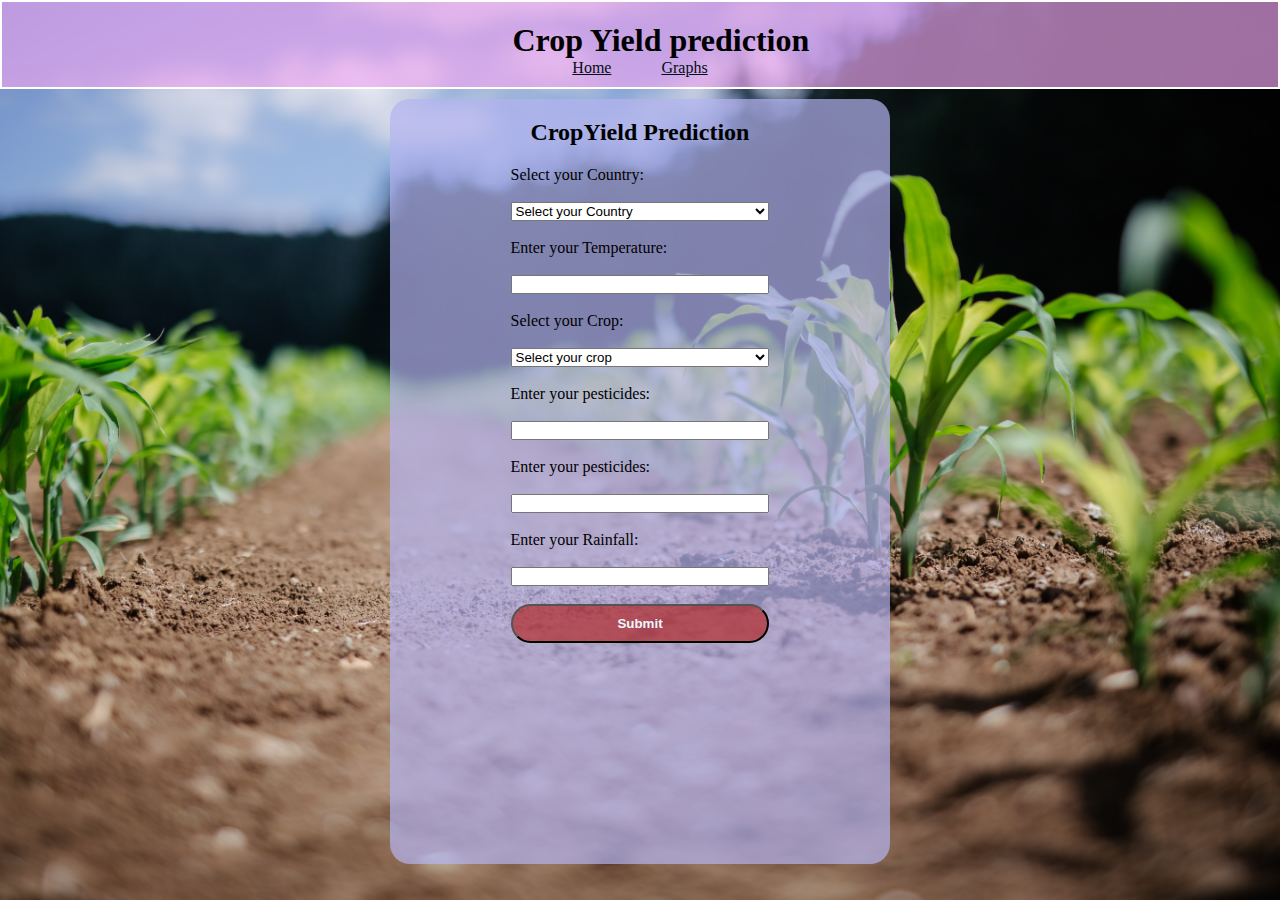
<file: index.html>
<!DOCTYPE html>
<html lang="en">
<head>
    <meta charset="UTF-8">
    <meta http-equiv="X-UA-Compatible" content="IE=edge">
    <meta name="viewport" content="width=device-width, initial-scale=1.0">
    <title>Document</title>
    <link rel="stylesheet" href="style.css">
</head>
<body>
         <div class="nav">
            <div class="header">
                <h1>Crop Yield prediction</h1>
            </div>
            <nav>
                <ul class="nav-list">
                    <li><a href="#">Home</a> </li>
                    <li><a href="graph.html">Graphs</a> </li>
                    
                </ul>
            </nav>
         </div>

         <main class="forms">
            
                <div class="form2">
                <form class="form12" action="">
                    <h2>CropYield Prediction</h2>
                    
                    <label for="state">Select your Country:</label><br>
                    <select id="state" required>
                        <option value="" selected disabled>Select your Country</option>
                        <option value="Albania">Albania</option>
                        <option value="Algeria">Algeria</option>
                        <option value="Angola">Angola</option>
                        <option value="Argentina">Argentina</option>
                        <option value="Armenia">Armenia</option>
                        <option value="Australia">Australia</option>
                        <option value="Austria">Austria</option>
                        <option value="Azerbaijan">Azerbaijan</option>
                        <option value="Bahamas">Bahamas</option>
                        <option value="Bahrain">Bahrain</option>
                        <option value="Bangladesh">Bangladesh</option>
                        <option value="Belarus">Belarus</option>
                        <option value="Belgium">Belgium</option>
                        <option value="Botswana">Botswana</option>
                        <option value="Brazil">Brazil</option>
                        <option value="Bulgaria">Bulgaria</option>
                        <option value="Burkina Faso">Burkina Faso</option>
                        <option value="Burundi">Burundi</option>
                        <option value="Cameroon">Cameroon</option>
                        <option value="Canada">Canada</option>
                        <option value="Central African Republic">Central African Republic</option>
                        <option value="Chile">Chile</option>
                        <option value="Colombia">Colombia</option>
                        <option value="Croatia">Croatia</option>
                        <option value="Denmark">Denmark</option>
                        <option value="Dominican Republic">Dominican Republic</option>
                        <option value="Ecuador">Ecuador</option>
                        <option value="Egypt">Egypt</option>
                        <option value="El Salvador">El Salvador</option>
                        <option value="Eritrea">Eritrea</option>
                        <option value="Estonia">Estonia</option>
                        <option value="Finland">Finland</option>
                        <option value="France">France</option>
                        <option value="Germany">Germany</option>
                        <option value="Ghana">Ghana</option>
                        <option value="Greece">Greece</option>
                        <option value="Guatemala">Guatemala</option>
                        <option value="Guinea">Guinea</option>
                        <option value="Guyana">Guyana</option>
                        <option value="Haiti">Haiti</option>
                        <option value="Honduras">Honduras</option>
                        <option value="Hungary">Hungary</option>
                        <option value="India">India</option>
                        <option value="Indonesia">Indonesia</option>
                        <option value="Iraq">Iraq</option>
                        <option value="Ireland">Ireland</option>
                        <option value="Italy">Italy</option>
                        <option value="Jamaica">Jamaica</option>
                        <option value="Japan">Japan</option>
                        <option value="Kazakhstan">Kazakhstan</option>
                        <option value="Kenya">Kenya</option>
                        <option value="Latvia">Latvia</option>
                        <option value="Lebanon">Lebanon</option>
                        <option value="Lesotho">Lesotho</option>
                        <option value="Libya">Libya</option>
                      </select>
                    <br>

                    <label for="season">Enter your Temperature:</label><br>
                    <input type="text" id="season" required>
                          
                    <br>

                    <label for="crop">Select your Crop:</label><br>
                    <select id="crop" required>
                        <option value="" selected disabled>Select your crop</option>
                        <option value="Maize">Maize</option>
                        <option value="Potatoes">Potatoes</option>
                        <option value="Rice, paddy">Rice, paddy</option>
                        <option value="Sorghum">Sorghum</option>
                        <option value="Soybeans">Soybeans</option>
                        <option value="Wheat">Wheat</option>
                        <option value="Cassava">Cassava</option>
                        <option value="Sweet potatoes">Sweet potatoes</option>
                        <option value="Plantains and others">Plantains and others</option>
                        <option value="Yams">Yams</option>
                      </select> <br>
                    <label for="pesticides">Enter your pesticides:</label><br>
                     <input type="text" id="pesticides" required>
                    <br>
                    <label for="pesticides">Enter your pesticides:</label><br>
                    <input type="text" id="pesticides" required> <br>
                    <label for="Rainfall">Enter your Rainfall:</label><br>
                    <input type="text" name="" id="Rainfall" required>
                    <br>
                    <input type="button" class="but" onclick="window.location.href='result.html'" value="Submit">


                </form>
            </div>
         </main>
</body>
</html>
</file>
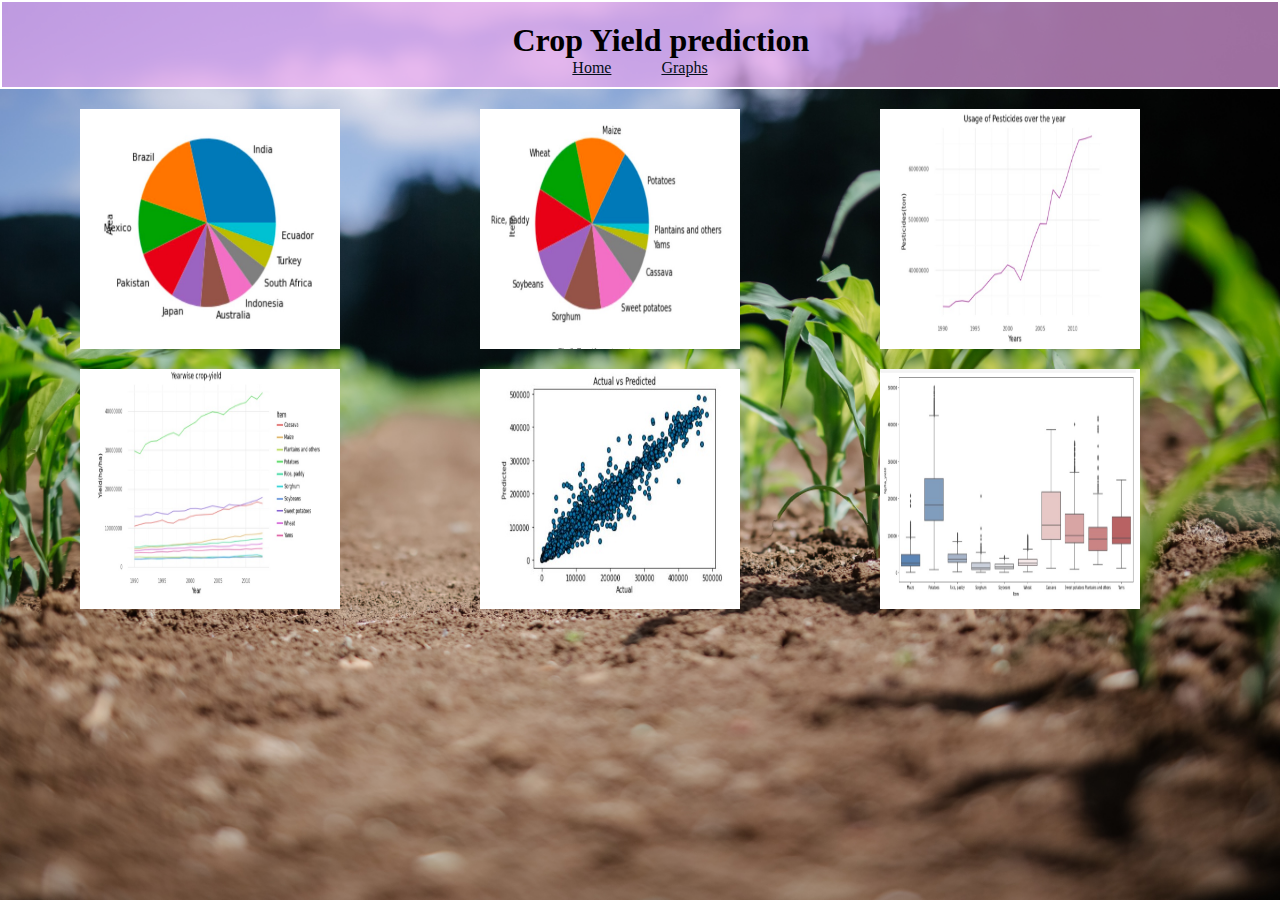
<file: graph.html>
<!DOCTYPE html>
<html lang="en">
<head>
    <meta charset="UTF-8">
    <meta http-equiv="X-UA-Compatible" content="IE=edge">
    <meta name="viewport" content="width=device-width, initial-scale=1.0">
    <title>Document</title>
    <link rel="stylesheet" href="style.css">
</head>
<body>
    <div class="nav">
        <div class="header">
            <h1>Crop Yield prediction</h1>
        </div>
        <nav>
            <ul class="nav-list">
                <li><a href="index.html">Home</a> </li>
                <li><a href="#">Graphs</a> </li>
                
            </ul>
        </nav>
     </div>
    <div class="images">
        <img  class="image" src="./WhatsApp Image 2023-04-30 at 11.19.12 PM.jpeg" alt="">
        <img  class="image"src="./WhatsApp Image 2023-04-30 at 11.19.41 PM.jpeg" alt="">
        <img class="image" src="./WhatsApp Image 2023-04-30 at 11.20.26 PM.jpeg" alt="">
        <img class="image" src="./WhatsApp Image 2023-04-30 at 11.21.01 PM.jpeg" alt="">
        <img class="image" src="./WhatsApp Image 2023-04-30 at 11.21.28 PM.jpeg" alt="">
        <img class="image" src="./WhatsApp Image 2023-04-30 at 11.22.00 PM.jpeg" alt="">
    </div>
</body>
</html>
</file>
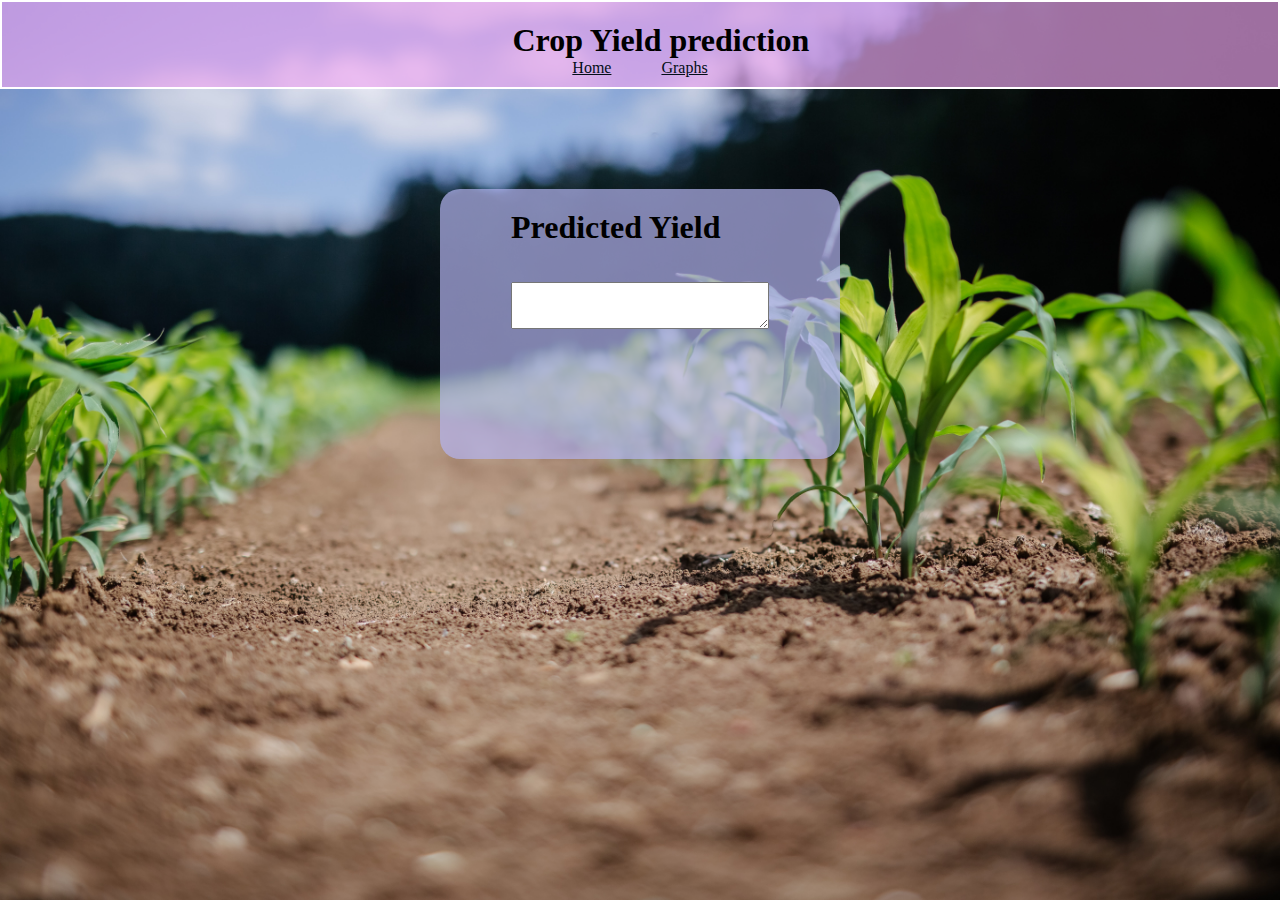
<file: result.html>
<!DOCTYPE html>
<html lang="en">
<head>
    <meta charset="UTF-8">
    <meta http-equiv="X-UA-Compatible" content="IE=edge">
    <meta name="viewport" content="width=device-width, initial-scale=1.0">
    <title>Document</title>
    <link rel="stylesheet" href="style.css">
</head>
<body>
    
    <div class="nav">
        <div class="header">
            <h1>Crop Yield prediction</h1>
        </div>
        <nav>
            <ul class="nav-list">
                <li><a href="index.html">Home</a> </li>
                <li><a href="graph.html">Graphs</a> </li>
                
            </ul>
        </nav>
     </div>

     <main class="forms">
        
            <div class="form3">
            <form class="form122" action="">
               <h1>Predicted Yield</h1>
               <br>
               <br>
               <textarea id="message" rows="3" cols="30"></textarea>


            </form>
        </div>
     </main>
    

</body>
</html>
</file>
<file: style.css>
*{
    margin: 0px;
    padding: 0px;
    box-sizing: border-box;
}

body{
    width: 100vw;
    height: 100vh;
    background: url('adrian-infernus-BN6iQEVN0ZQ-unsplash\ \(1\).jpg');
    background-repeat: no-repeat;
    background-size: 100vw 100vh;
}
.nav{
    background-color:rgba(237, 167, 240, 0.667);
    display: grid;
    border: solid rgb(255, 255, 255) 2px;
}
.header{
    margin-left: 40%;
}
.nav-list{
    display: flex;
    gap: 50px;
    justify-content: center;
    align-items: center;
    margin-bottom: 10px;
    

}
.nav-list li{
    list-style: none;
    
}
a{
    color: rgb(3, 14, 24);
}
.forms{
    display: flex;
    justify-content: space-evenly;
    align-items: center;
    
}
.form1{
    margin-top: 20px;
    width: 400px;
    background-color: rgb(179, 179, 240,0.7);
    height: 250px;
    display: flex;
    flex-direction: column;
    align-items: center;
    border-radius: 20px;
  
    
      
      
}
.form2,.result-page{
    margin-top: 10px;
    width: 500px;
    background-color: rgba(179, 179, 240, 0.7);
    
    display: flex;
    flex-direction: column;
    align-items: center;
    height: 85vh;
    border-radius: 20px;
    
      
      
}
.form3{
    margin-top: 100px;
    width: 400px;
    background-color: rgba(179, 179, 240, 0.7);
    
    display: flex;
    flex-direction: column;
    align-items: center;
    height: 30vh;
    border-radius: 20px;

}
.result-page{
    margin-top: 10px;
    width: 500px;
    background-color: rgba(179, 179, 240, 0.7);
    height: 85vh;
    border-radius: 20px;
    display: flex;
    justify-content: center;
}
.form12{
  display: flex;
  flex-direction: column;
  
 
}

.but{
    background-color: rgba(176, 41, 41, 0.7);
    border-radius: 20px;
    padding: 10px;
    font-weight: bolder;
    color: aliceblue;
}
h2{
    margin: 20px;
    color: rgb(0, 0, 0);
}

h1{
    margin-top: 20px;
    margin-right: 18px;
}
img{
    width: 260px;
    height: 240px;
}
.images{
    margin-top: 20px;
    display: grid;
    grid-template-columns: repeat(3,1fr);
    row-gap: 20px;
    margin-left: 80px;
}
</file>
